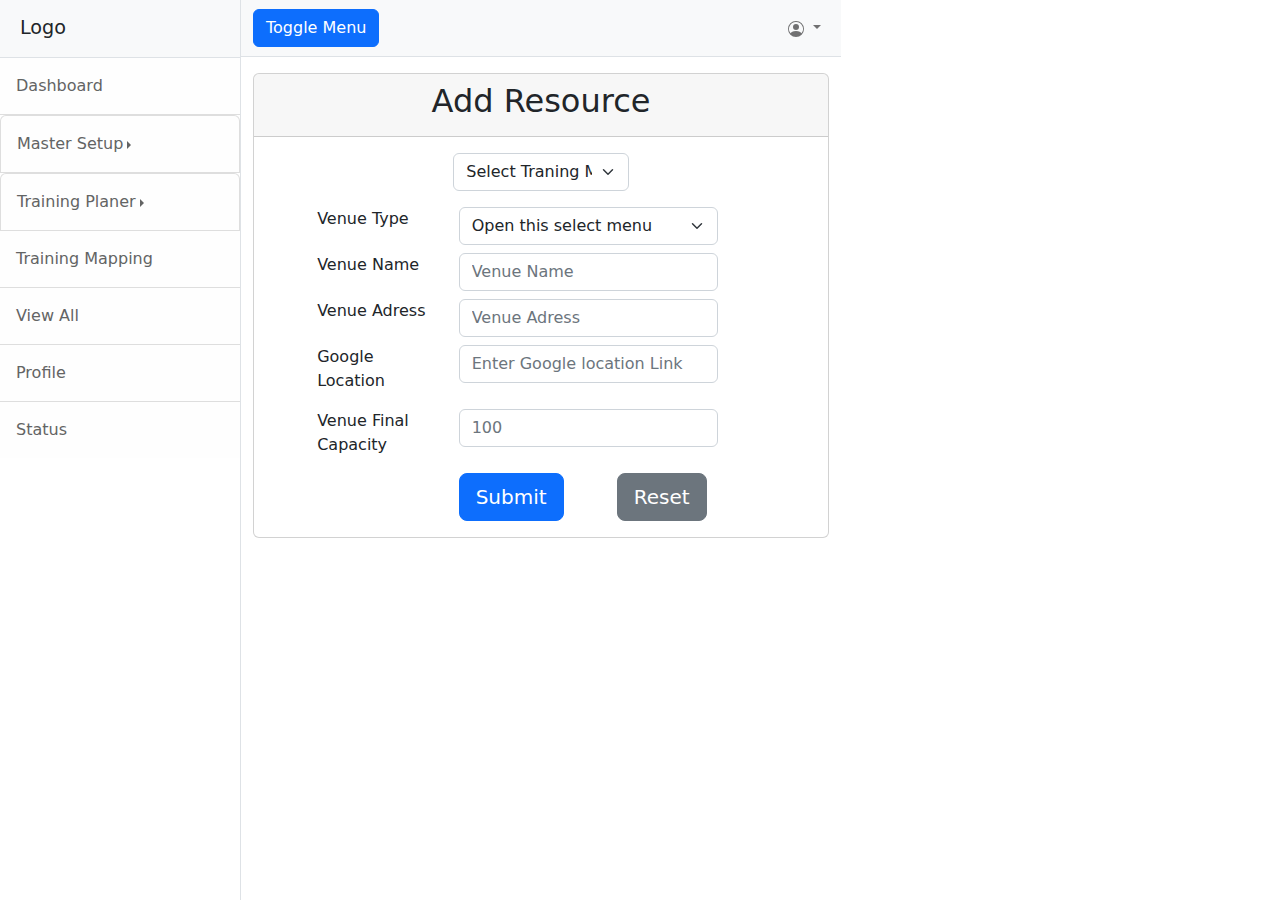
<file: src/main/resources/static/addresorce.html>
<!DOCTYPE html>
<html lang="en">

<head>
  <meta charset="utf-8" />
  <meta name="viewport" content="width=device-width, initial-scale=1, shrink-to-fit=no" />
  <meta name="description" content="" />
  <meta name="author" content="" />
  <title>TTSS</title>
  <!-- Favicon-->
  <link rel="icon" type="image/x-icon" href="assets/favicon.ico" />
  <link href="https://cdn.jsdelivr.net/npm/bootstrap@5.2.3/dist/css/bootstrap.min.css" rel="stylesheet"
    integrity="sha384-T3c6CoIi6uLrA9TneNEoa7RxnatzjcDSCmG1MXxSR1GAsXEV/Dwwykc2MPK8M2HN" crossorigin="anonymous">
  <!-- Core theme CSS (includes Bootstrap)-->

  <link href="css/styles.css" rel="stylesheet" />
</head>

<body>
  <div class="d-flex" id="wrapper">
    <!-- Sidebar-->
    <div class="border-end bg-white" id="sidebar-wrapper">
      <div class="sidebar-heading border-bottom bg-light">Logo </div>
      <div class="list-group list-group-flush">
        <a class="list-group-item list-group-item-action list-group-item-light p-3" href="#!">Dashboard</a>

        <!-- Master Setup  menu -->
        <div class="btn-group dropend">
          <a class="list-group-item list-group-item-action list-group-item-light p-3 dropdown-toggle"
            data-bs-toggle="dropdown" aria-expanded="false" href="#!">Master Setup</a>
          <ul class="dropdown-menu">
            <li><a class="dropdown-item" type="button">Add Venue</a></li>
            <li><a class="dropdown-item" type="button">Add Resorce</a></li>
            <li><a class="dropdown-item" type="button">Add Training</a></li>
            <li><a class="dropdown-item" type="button">Add Trainer</a></li>
            <li><a class="dropdown-item" type="button">Add Trainee</a></li>
            <!-- <li><a class="dropdown-item" type="button">Something else here</a></li> -->
          </ul>
        </div>


        <!--Tranning Planer -->
        <div class="btn-group dropend">
          <a class="list-group-item list-group-item-action list-group-item-light p-3 dropdown-toggle"
            data-bs-toggle="dropdown" aria-expanded="false" href="#!">Training Planer</a>
          <ul class="dropdown-menu">
            <li><a class="dropdown-item" type="button">Create Training Planner</a></li>
            <li><a class="dropdown-item" type="button">View Training planner</a></li>
            <!-- <li><a class="dropdown-item" type="button">Something else here</a></li> -->
          </ul>
        </div>

        <a class="list-group-item list-group-item-action list-group-item-light p-3" href="#!"> Training Mapping</a>
        <a class="list-group-item list-group-item-action list-group-item-light p-3" href="#!">View All</a>
        <a class="list-group-item list-group-item-action list-group-item-light p-3" href="#!">Profile</a>
        <a class="list-group-item list-group-item-action list-group-item-light p-3" href="#!">Status</a>
      </div>
    </div>
    <!-- Page content wrapper-->
    <div id="page-content-wrapper">
      <!-- Top navigation-->
      <nav class="navbar navbar-expand-lg navbar-light bg-light border-bottom">
        <div class="container-fluid">
          <button class="btn btn-primary" id="sidebarToggle">Toggle Menu</button>
          <button class="navbar-toggler" type="button" data-bs-toggle="collapse"
            data-bs-target="#navbarSupportedContent" aria-controls="navbarSupportedContent" aria-expanded="false"
            aria-label="Toggle navigation"><span class="navbar-toggler-icon"></span></button>
          <div class="collapse navbar-collapse" id="navbarSupportedContent">
            <ul class="navbar-nav ms-auto mt-2 mt-lg-0">
              <!-- <li class="nav-item active"><a class="nav-link" href="#!">Home</a></li> -->
              <li class="nav-item dropdown">
                <a class="nav-link dropdown-toggle" id="navbarDropdown" href="#" role="button" data-bs-toggle="dropdown"
                  aria-haspopup="true" aria-expanded="false">
                  <svg xmlns="http://www.w3.org/2000/svg" width="16" height="16" fill="currentColor"
                    class="bi bi-person-circle" viewBox="0 0 16 16">
                    <path d="M11 6a3 3 0 1 1-6 0 3 3 0 0 1 6 0z" />
                    <path fill-rule="evenodd"
                      d="M0 8a8 8 0 1 1 16 0A8 8 0 0 1 0 8zm8-7a7 7 0 0 0-5.468 11.37C3.242 11.226 4.805 10 8 10s4.757 1.225 5.468 2.37A7 7 0 0 0 8 1z" />
                  </svg>
                </a>
                <div class="dropdown-menu dropdown-menu-end" aria-labelledby="navbarDropdown">
                  <a class="dropdown-item" href="#!">Profile</a>
                  <a class="dropdown-item" href="#!">Setting</a>
                  <div class="dropdown-divider"></div>
                  <a class="dropdown-item" href="#!">Logout</a>
                </div>
              </li>
            </ul>
          </div>
        </div>
      </nav>
      <!-- Page content-->
      <div class="container">

        <!-- Form Start  -->
        <div class="card mt-3">
          <div class="card-header text-center">
            <h2>Add Resource</h2>
          </div>
          <div class="text-center">
            <div class="row mt-3">
              <div class="col-md-4"></div>
              <div class="form-group col-md-4 text-center">
                <!-- <input type="text" id="TextInputvalue" class="form-control" placeholder="Disabled input"> -->
                <select class="form-select" aria-label="Default select example">
                  <option selected>Select Traning Management Tram</option>
                  <option value="1">One</option>
                  <option value="2">Two</option>
                  <option value="3">Three</option>
                </select>
              </div>
              
            </div>
          </div>
          <div class="card-body">
            <form>
              <div class="row">
                <div class="col-md-1">

                </div>
                <div class="form-group col-md-3">
                  <label for="TextInputvalue" class="form-label">Venue Type</label>
                </div>
                <div class="form-group col-md-6">
                  <!-- <input type="text" id="TextInputvalue" class="form-control" placeholder="Disabled input"> -->
                  <select class="form-select" aria-label="Default select example">
                    <option selected>Open this select menu</option>
                    <option value="1">One</option>
                    <option value="2">Two</option>
                    <option value="3">Three</option>
                  </select>
                </div>
              </div>
              <div class="row mt-2">
                <div class="col-md-1">

                </div>
                <div class="form-group col-md-3">
                  <label for="TextInputvalue" class="form-label">Venue Name</label>
                </div>
                <div class="form-group col-md-6">
                  <input type="text" id="TextInputvalue" class="form-control" placeholder="Venue Name">
                  
                </div>
              </div>
              <div class="row mt-2">
                <div class="col-md-1">

                </div>
                <div class="form-group col-md-3">
                  <label for="TextInputvalue" class="form-label">Venue Adress</label>
                </div>
                <div class="form-group col-md-6">
                  <input type="text" id="TextInputvalue" class="form-control" placeholder="Venue Adress">
                </div>
              </div>
              <div class="row mt-2">
                <div class="col-md-1">

                </div>
                <div class="form-group col-md-3">
                  <label for="TextInputvalue" class="form-label">Google Location</label>
                </div>
                <div class="form-group col-md-6">
                  <input type="text" id="TextInputvalue" class="form-control" placeholder="Enter Google location Link">
                </div>
              </div>
              <div class="row mt-2">
                <div class="col-md-1">

                </div>
                <div class="form-group col-md-3">
                  <label for="TextInputvalue" class="form-label">Venue Final Capacity</label>
                </div>
                <div class="form-group col-md-6">
                  <input type="number" id="TextInputvalue" class="form-control" placeholder="100">
                </div>
              </div>
              <div class="row mt-2">
                <div class="col-md-1">
                </div>
              <div class="col-md-3">
              </div>
              <div class="col-md-6">
                <button type="button" class="btn btn-primary btn-lg ">Submit</button>
                <button type="button" class="btn btn-secondary btn-lg ms-5">Reset</button>
              </div>
              </div>
            </form>
          </div>
        </div>

        <form>


          <!-- <fieldset disabled>
            <legend>Disabled fieldset example</legend>
            <div class="mb-3">
              <label for="disabledTextInput" class="form-label">Disabled input</label>
              <input type="text" id="disabledTextInput" class="form-control" placeholder="Disabled input">
            </div>
            <div class="mb-3">
              <label for="disabledSelect" class="form-label">Disabled select menu</label>
              <select id="disabledSelect" class="form-select">
                <option>Disabled select</option>
              </select>
            </div>
            <div class="mb-3">
              <div class="form-check">
                <input class="form-check-input" type="checkbox" id="disabledFieldsetCheck" disabled>
                <label class="form-check-label" for="disabledFieldsetCheck">
                  Can't check this
                </label>
              </div>
            </div>
            <button type="submit" class="btn btn-primary">Submit</button>
          </fieldset> -->
        </form>

      </div>


      <!-- Bootstrap core JS-->
      <script src="https://cdn.jsdelivr.net/npm/bootstrap@5.2.3/dist/js/bootstrap.bundle.min.js"></script>
      <!-- Core theme JS-->
      <script src="js/scripts.js"></script>
</body>

</html>
</file>
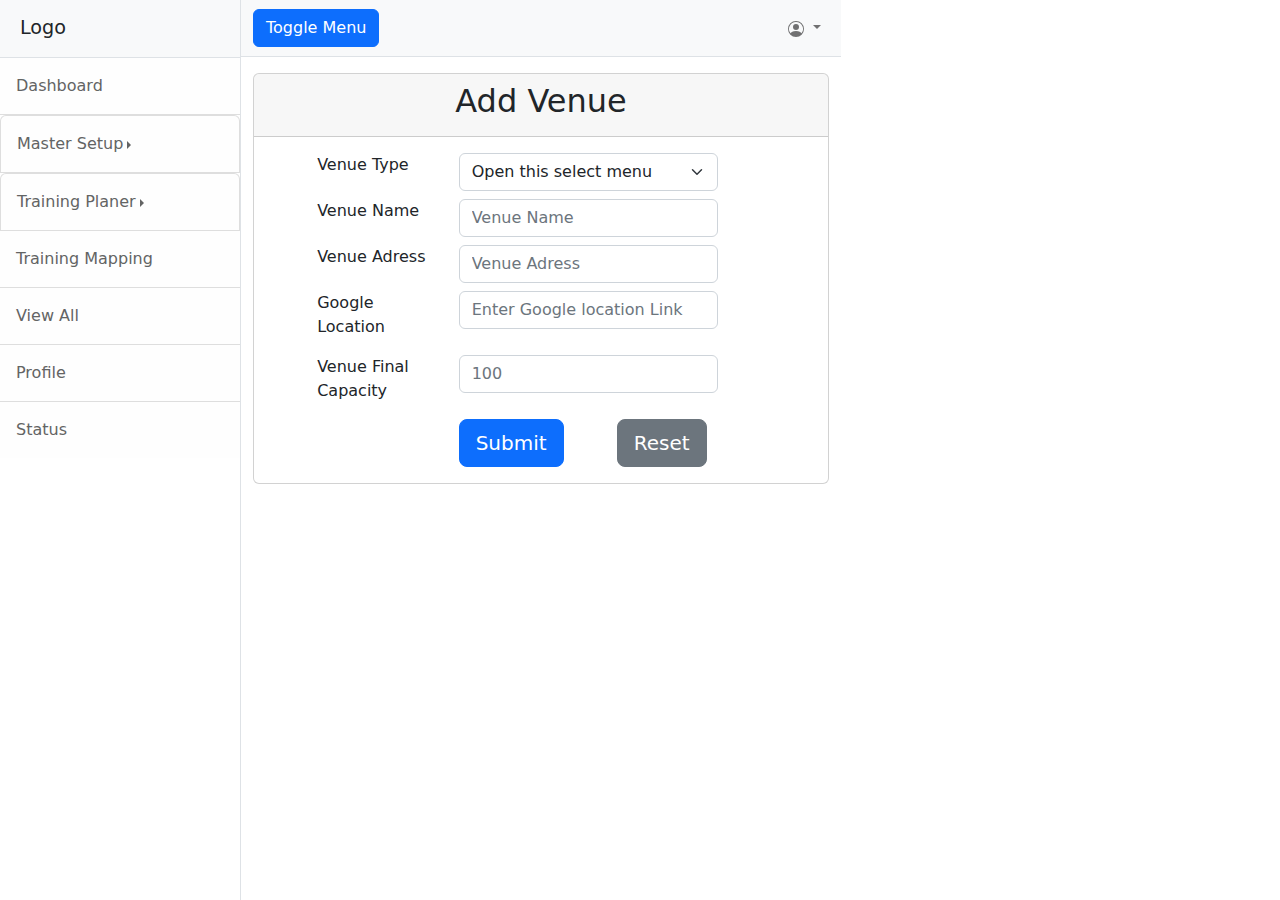
<file: src/main/resources/static/addVenue.html>
<!DOCTYPE html>
<html lang="en">

<head>
  <meta charset="utf-8" />
  <meta name="viewport" content="width=device-width, initial-scale=1, shrink-to-fit=no" />
  <meta name="description" content="" />
  <meta name="author" content="" />
  <title>TTSS</title>
  <!-- Favicon-->
  <link rel="icon" type="image/x-icon" href="assets/favicon.ico" />
  <link href="https://cdn.jsdelivr.net/npm/bootstrap@5.2.3/dist/css/bootstrap.min.css" rel="stylesheet"
    integrity="sha384-T3c6CoIi6uLrA9TneNEoa7RxnatzjcDSCmG1MXxSR1GAsXEV/Dwwykc2MPK8M2HN" crossorigin="anonymous">
  <!-- Core theme CSS (includes Bootstrap)-->

  <link href="css/styles.css" rel="stylesheet" />
</head>

<body>
  <div class="d-flex" id="wrapper">
    <!-- Sidebar-->
    <div class="border-end bg-white" id="sidebar-wrapper">
      <div class="sidebar-heading border-bottom bg-light">Logo </div>
      <div class="list-group list-group-flush">
        <a class="list-group-item list-group-item-action list-group-item-light p-3" href="#!">Dashboard</a>

        <!-- Master Setup  menu -->
        <div class="btn-group dropend">
          <a class="list-group-item list-group-item-action list-group-item-light p-3 dropdown-toggle"
            data-bs-toggle="dropdown" aria-expanded="false" href="#!">Master Setup</a>
          <ul class="dropdown-menu">
            <li><a class="dropdown-item" type="button">Add Venue</a></li>
            <li><a class="dropdown-item" type="button">Add Resorce</a></li>
            <li><a class="dropdown-item" type="button">Add Training</a></li>
            <li><a class="dropdown-item" type="button">Add Trainer</a></li>
            <li><a class="dropdown-item" type="button">Add Trainee</a></li>
            <!-- <li><a class="dropdown-item" type="button">Something else here</a></li> -->
          </ul>
        </div>


        <!--Tranning Planer -->
        <div class="btn-group dropend">
          <a class="list-group-item list-group-item-action list-group-item-light p-3 dropdown-toggle"
            data-bs-toggle="dropdown" aria-expanded="false" href="#!">Training Planer</a>
          <ul class="dropdown-menu">
            <li><a class="dropdown-item" type="button">Create Training Planner</a></li>
            <li><a class="dropdown-item" type="button">View Training planner</a></li>
            <!-- <li><a class="dropdown-item" type="button">Something else here</a></li> -->
          </ul>
        </div>

        <a class="list-group-item list-group-item-action list-group-item-light p-3" href="#!"> Training Mapping</a>
        <a class="list-group-item list-group-item-action list-group-item-light p-3" href="#!">View All</a>
        <a class="list-group-item list-group-item-action list-group-item-light p-3" href="#!">Profile</a>
        <a class="list-group-item list-group-item-action list-group-item-light p-3" href="#!">Status</a>
      </div>
    </div>
    <!-- Page content wrapper-->
    <div id="page-content-wrapper">
      <!-- Top navigation-->
      <nav class="navbar navbar-expand-lg navbar-light bg-light border-bottom">
        <div class="container-fluid">
          <button class="btn btn-primary" id="sidebarToggle">Toggle Menu</button>
          <button class="navbar-toggler" type="button" data-bs-toggle="collapse"
            data-bs-target="#navbarSupportedContent" aria-controls="navbarSupportedContent" aria-expanded="false"
            aria-label="Toggle navigation"><span class="navbar-toggler-icon"></span></button>
          <div class="collapse navbar-collapse" id="navbarSupportedContent">
            <ul class="navbar-nav ms-auto mt-2 mt-lg-0">
              <!-- <li class="nav-item active"><a class="nav-link" href="#!">Home</a></li> -->
              <li class="nav-item dropdown">
                <a class="nav-link dropdown-toggle" id="navbarDropdown" href="#" role="button" data-bs-toggle="dropdown"
                  aria-haspopup="true" aria-expanded="false">
                  <svg xmlns="http://www.w3.org/2000/svg" width="16" height="16" fill="currentColor"
                    class="bi bi-person-circle" viewBox="0 0 16 16">
                    <path d="M11 6a3 3 0 1 1-6 0 3 3 0 0 1 6 0z" />
                    <path fill-rule="evenodd"
                      d="M0 8a8 8 0 1 1 16 0A8 8 0 0 1 0 8zm8-7a7 7 0 0 0-5.468 11.37C3.242 11.226 4.805 10 8 10s4.757 1.225 5.468 2.37A7 7 0 0 0 8 1z" />
                  </svg>
                </a>
                <div class="dropdown-menu dropdown-menu-end" aria-labelledby="navbarDropdown">
                  <a class="dropdown-item" href="#!">Profile</a>
                  <a class="dropdown-item" href="#!">Setting</a>
                  <div class="dropdown-divider"></div>
                  <a class="dropdown-item" href="#!">Logout</a>
                </div>
              </li>
            </ul>
          </div>
        </div>
      </nav>
      <!-- Page content-->
      <div class="container">

        <!-- Form Start  -->
        <div class="card mt-3">
          <div class="card-header text-center">
            <h2>Add Venue</h2>
          </div>
          <div class="card-body">
            <form>
              <div class="row">
                <div class="col-md-1">

                </div>
                <div class="form-group col-md-3">
                  <label for="TextInputvalue" class="form-label">Venue Type</label>
                </div>
                <div class="form-group col-md-6">
                  <!-- <input type="text" id="TextInputvalue" class="form-control" placeholder="Disabled input"> -->
                  <select class="form-select" aria-label="Default select example">
                    <option selected>Open this select menu</option>
                    <option value="1">One</option>
                    <option value="2">Two</option>
                    <option value="3">Three</option>
                  </select>
                </div>
              </div>
              <div class="row mt-2">
                <div class="col-md-1">

                </div>
                <div class="form-group col-md-3">
                  <label for="TextInputvalue" class="form-label">Venue Name</label>
                </div>
                <div class="form-group col-md-6">
                  <input type="text" id="TextInputvalue" class="form-control" placeholder="Venue Name">
                  
                </div>
              </div>
              <div class="row mt-2">
                <div class="col-md-1">

                </div>
                <div class="form-group col-md-3">
                  <label for="TextInputvalue" class="form-label">Venue Adress</label>
                </div>
                <div class="form-group col-md-6">
                  <input type="text" id="TextInputvalue" class="form-control" placeholder="Venue Adress">
                </div>
              </div>
              <div class="row mt-2">
                <div class="col-md-1">

                </div>
                <div class="form-group col-md-3">
                  <label for="TextInputvalue" class="form-label">Google Location</label>
                </div>
                <div class="form-group col-md-6">
                  <input type="text" id="TextInputvalue" class="form-control" placeholder="Enter Google location Link">
                </div>
              </div>
              <div class="row mt-2">
                <div class="col-md-1">

                </div>
                <div class="form-group col-md-3">
                  <label for="TextInputvalue" class="form-label">Venue Final Capacity</label>
                </div>
                <div class="form-group col-md-6">
                  <input type="number" id="TextInputvalue" class="form-control" placeholder="100">
                </div>
              </div>
              <div class="row mt-2">
                <div class="col-md-1">
                </div>
              <div class="col-md-3">
              </div>
              <div class="col-md-6">
                <button type="button" class="btn btn-primary btn-lg ">Submit</button>
                <button type="button" class="btn btn-secondary btn-lg ms-5">Reset</button>
              </div>
              </div>
            </form>
          </div>
        </div>

        <form>


          <!-- <fieldset disabled>
            <legend>Disabled fieldset example</legend>
            <div class="mb-3">
              <label for="disabledTextInput" class="form-label">Disabled input</label>
              <input type="text" id="disabledTextInput" class="form-control" placeholder="Disabled input">
            </div>
            <div class="mb-3">
              <label for="disabledSelect" class="form-label">Disabled select menu</label>
              <select id="disabledSelect" class="form-select">
                <option>Disabled select</option>
              </select>
            </div>
            <div class="mb-3">
              <div class="form-check">
                <input class="form-check-input" type="checkbox" id="disabledFieldsetCheck" disabled>
                <label class="form-check-label" for="disabledFieldsetCheck">
                  Can't check this
                </label>
              </div>
            </div>
            <button type="submit" class="btn btn-primary">Submit</button>
          </fieldset> -->
        </form>

      </div>


      <!-- Bootstrap core JS-->
      <script src="https://cdn.jsdelivr.net/npm/bootstrap@5.2.3/dist/js/bootstrap.bundle.min.js"></script>
      <!-- Core theme JS-->
      <script src="js/scripts.js"></script>
</body>

</html>
</file>
